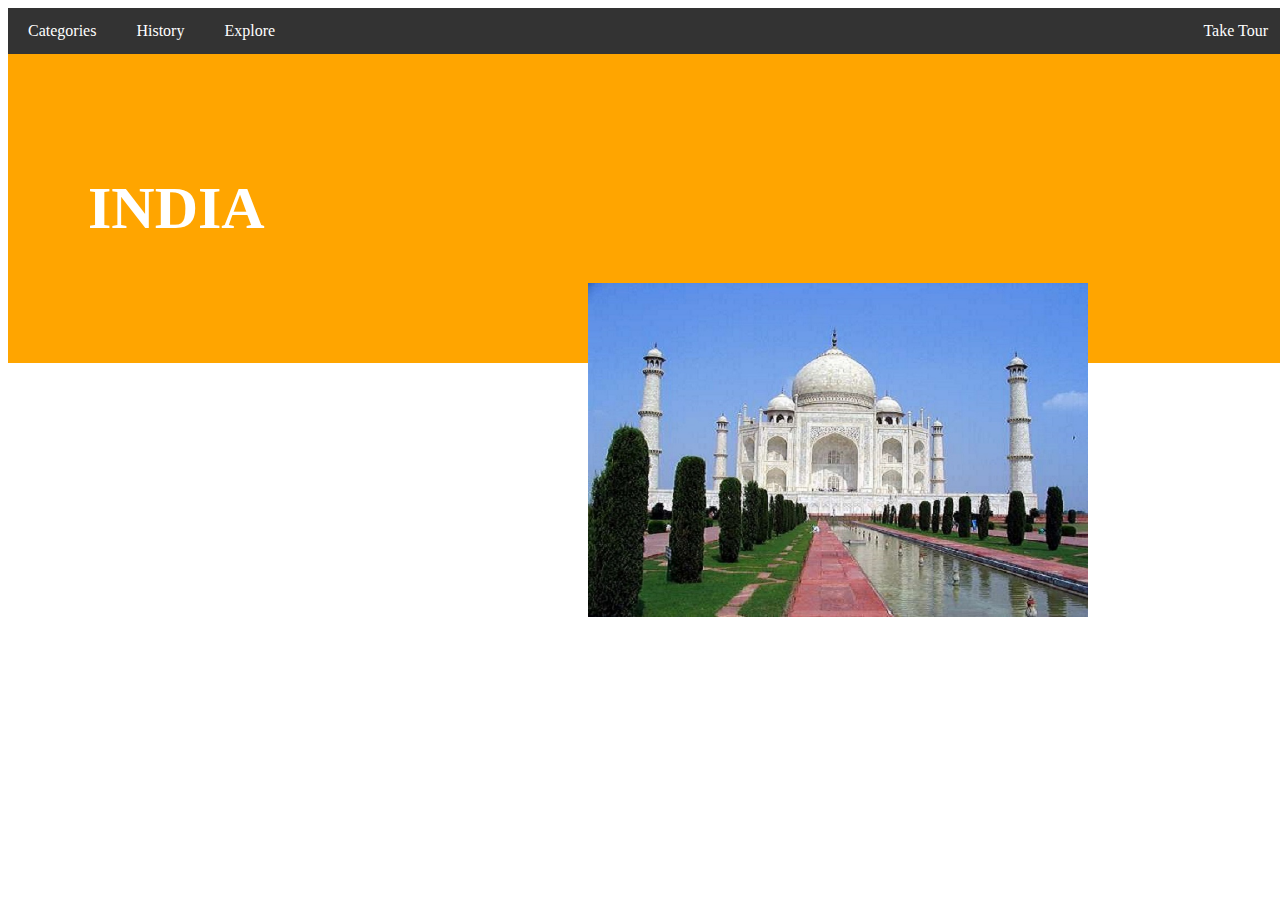
<file: Index.html>
<!DOCTYPE html>
<html>
<head
<meta name="viewport" content="width=device-width, initial-scale=1">
<meta content="text/html; charset=iso-8859-2" http-equiv="Content-Type">
<script src="script.js"></script>
<link rel="stylesheet" type="text/css" href="main.css"/>
<title>India</title>
<div class="navbar">
  <a href="categories.html">Categories</a>
  <a href="history.html">History</a>
  <a href="explore.html">Explore</a>
  <a href="tour.html" class="right">Take Tour</a>
</div>
</head>
  <div class="header">
    <h1>INDIA</h1>
<section>
<nav>
<!--<h2>&nbsp;&nbsp;&nbsp;&nbsp;&nbsp;<i>Let's start a journey</i></h2> !-->

<div class="w3-content w3-section" style="max-width:1000px">
  <img class="mySlides" src="w1.jpg" style="width:500px" align="right" >
  <img class="mySlides" src="w2.jpg" style="width:600px" align="right">
  <img class="mySlides" src="w3.jpg" style="width:600px" align="right">
</nav>
</section>
  <script>
var myIndex = 0;
carousel();

function carousel() {
    var i;
    var x = document.getElementsByClassName("mySlides");
    for (i = 0; i < x.length; i++) {
       x[i].style.display = "none";
    }
    myIndex++;
    if (myIndex > x.length) {myIndex = 1}
    x[myIndex-1].style.display = "block";
    setTimeout(carousel, 3000); // Change image every 2 seconds
}
</script>

</div>
</div>
</div>
</body>
</html>
</file>
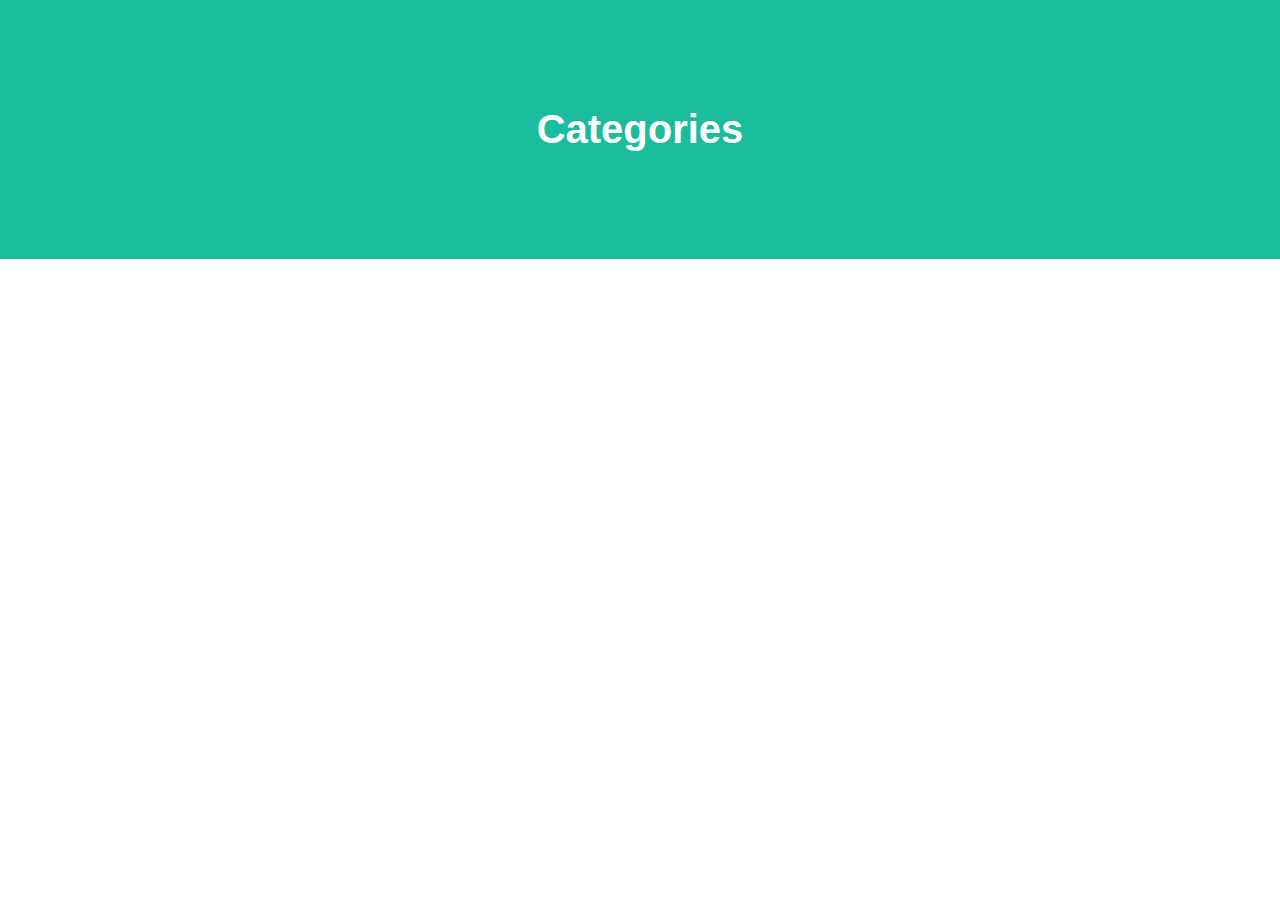
<file: categories.html>
<!DOCTYPE html>
<html lang="en">
<head>
<title>Page Title</title>
<meta charset="UTF-8">
<meta name="viewport" content="width=device-width, initial-scale=1">
<style>
* {
    box-sizing: border-box;
}

body {
    font-family: Arial, Helvetica, sans-serif;
    margin: 0;
}

/* Style the header */
.header {
    padding: 80px;
    text-align: center;
    background: #1abc9c;
    color: white;
}

/* Increase the font size of the h1 element */
.header h1 {
    font-size: 40px;
}
</style>
</head>
<body>

<div class="header">
  <h1>Categories</h1>
</div>

</body>
</html>
</file>
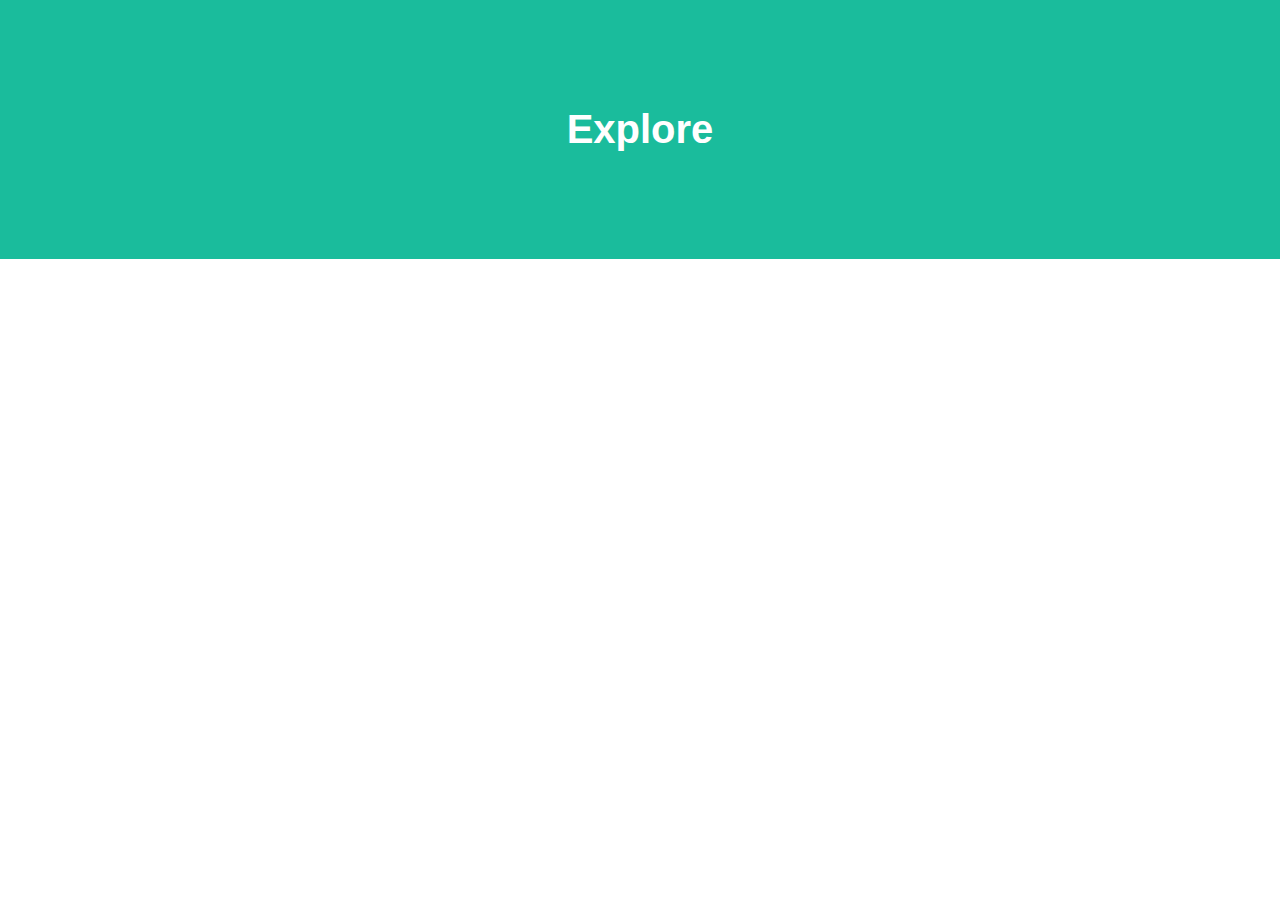
<file: explore.html>
<!DOCTYPE html>
<html lang="en">
<head>
<title>Page Title</title>
<meta charset="UTF-8">
<meta name="viewport" content="width=device-width, initial-scale=1">
<style>
* {
    box-sizing: border-box;
}

body {
    font-family: Arial, Helvetica, sans-serif;
    margin: 0;
}

/* Style the header */
.header {
    padding: 80px;
    text-align: center;
    background: #1abc9c;
    color: white;
}

/* Increase the font size of the h1 element */
.header h1 {
    font-size: 40px;
}
</style>
</head>
<body>

<div class="header">
  <h1>Explore</h1>
</div>

</body>
</html>
</file>
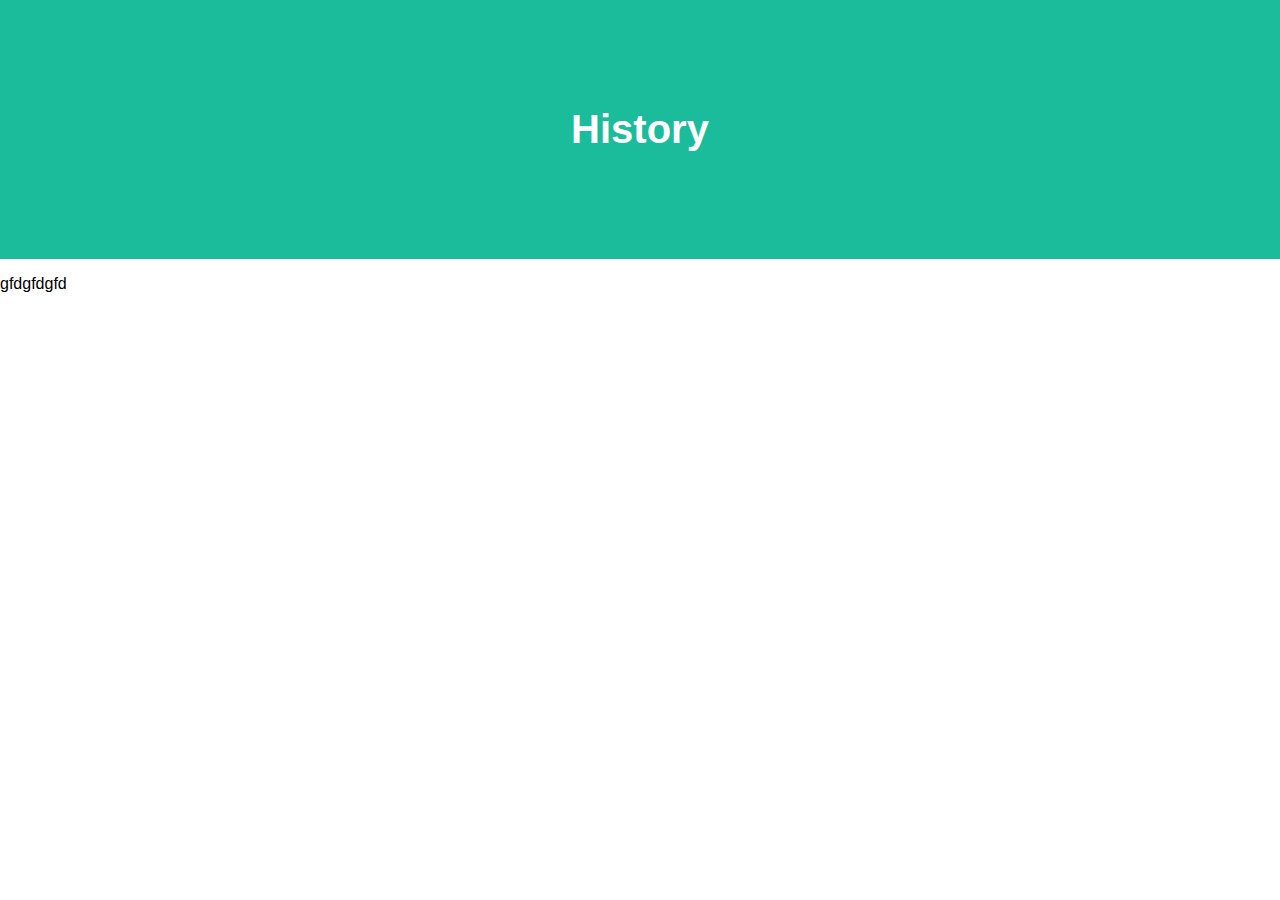
<file: history.html>
<!DOCTYPE html>
<html lang="en">
<head>
<title>Page Title</title>
<meta charset="UTF-8">
<meta name="viewport" content="width=device-width, initial-scale=1">
<style>
* {
    box-sizing: border-box;
}

body {
    font-family: Arial, Helvetica, sans-serif;
    margin: 0;
}

/* Style the header */
.header {
    padding: 80px;
    text-align: center;
    background: #1abc9c;
    color: white;
}

/* Increase the font size of the h1 element */
.header h1 {
    font-size: 40px;
}
</style>
</head>
<body>

<div class="header">
  <h1>History</h1>
</div>
<p>gfdgfdgfd</p>

</body>
</html>
</file>
<file: main.css>
* {
    box-sizing: border-box;
}

body, html {
    <!--background-image: url("i1.jpg");--!>
    background-repeat: no-repeat;
		background-position: center;
		background-color:white;
    height: 100%;
		 width: 100%;
}
.mySlides {display:none;}

.header {
    padding: 80px;
    text-align: center;
    background: #FFA500;
    color: white;
}


.header h1 {
	text-align: left;
	font-size: 60px;
  font-family: Palatino, 'Palatino Linotype', serif;
	font color:"Black";
}
.navbar {
    overflow: hidden;
    background-color: #333;
}
.navbar a {
    float: left;
    display: block;
    color: white;
    text-align: center;
    padding: 14px 20px;
    text-decoration: none;
}
.navbar a.right {
    float: right;
}
.navbar a:hover {
    background-color: #ddd;
    color: white;
h2 {
	font-size: 32px;
	text-align: left;
	font-family: Arial, Helvetica, sans-serif;
	font color:"Black";
}

p {
	font-size: 32px;
	 color: rgb(121,149,117);
}
</file>
